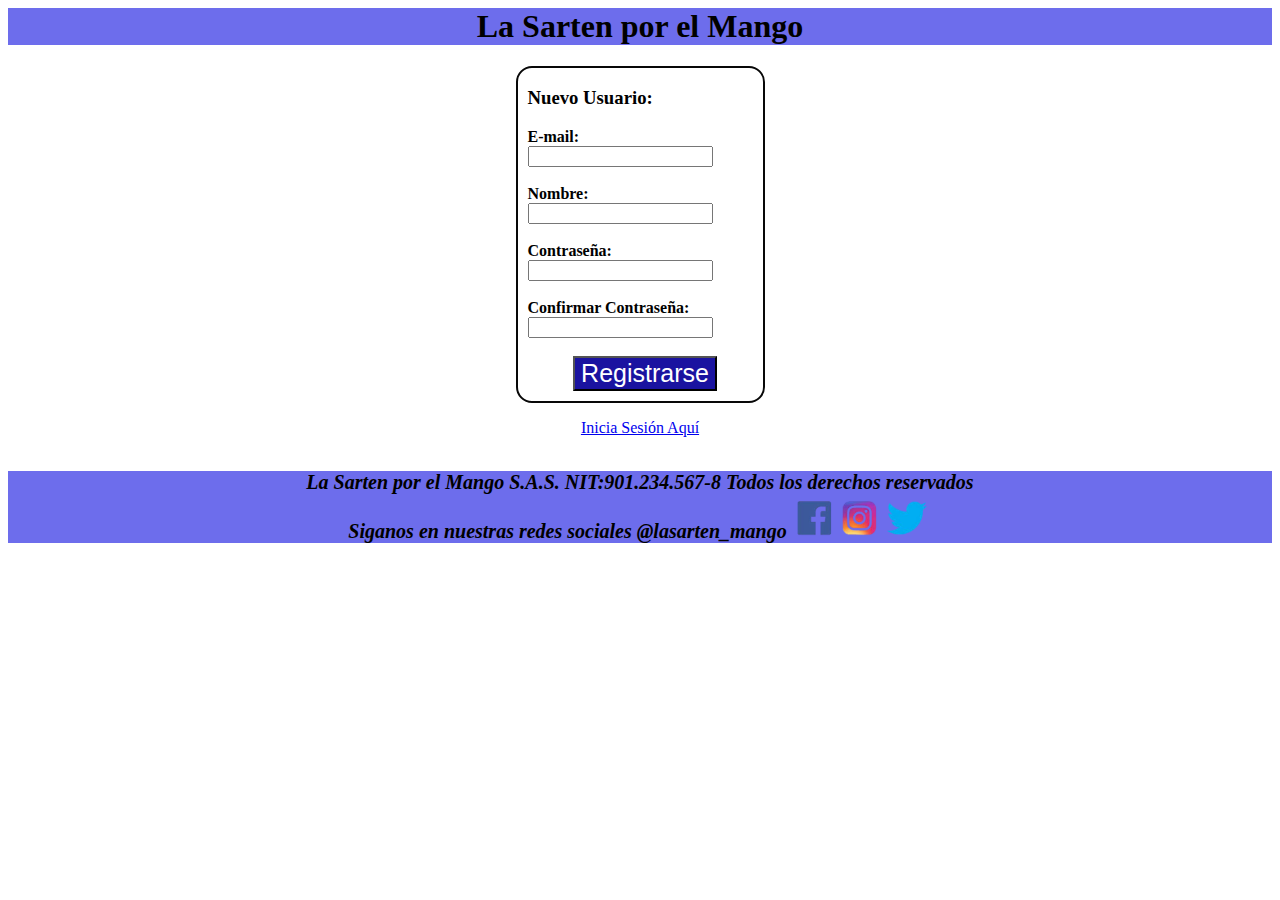
<file: src/main/resources/static/Registro.html>
<DOCTYPE html>
    <html lang="es">

    <head>
        <meta charset="UTF-8">
        <title>La Sarten-SingUp</title>
        <link rel="stylesheet" href="styles.css" type="text/css" />
        <link href="https://cdn.jsdelivr.net/npm/bootstrap@5.1.3/dist/css/bootstrap.min.css" rel="stylesheet"
            integrity="sha384-1BmE4kWBq78iYhFldvKuhfTAU6auU8tT94WrHftjDbrCEXSU1oBoqyl2QvZ6jIW3"
            crossorigin="anonymous" />
            <meta name="viewport" content="width=device-width, initial-scale=1"> 
        <script src="https://ajax.googleapis.com/ajax/libs/jquery/3.6.0/jquery.min.js"></script>
        <script type="text/javascript" src="js/Funciones.js"></script>
    </head>

    <body>
        <header>
            <h1>La Sarten por el Mango</h1>
        </header>
        <div id="formregistro" class="form">
            <h3><b>Nuevo Usuario:</b><br></h3>
            <label><b>E-mail:</b></label>
            <input id="email" type="text"><br><br>
            <label><b>Nombre:</b></label>
            <input id="name" type="text"><br><br>
            <label><b>Contraseña:</b></label>
            <input id="password" type="password"><br><br>
            <label><b>Confirmar Contraseña:</b></label>
            <input id="confirm" type="password"><br><br>
            <div id="bt" style="text-align: center">
                <button onclick="guardarUsuario()">Registrarse</button>
            </div>
        </div>
        <p align="center" id="msj"></p> 
        <p align="center"><a  href="index.html">Inicia Sesión Aquí</a></p>
        <br>
        <footer>
            <b>La Sarten por el Mango S.A.S. NIT:901.234.567-8 Todos los derechos reservados</b><br>
            <b>Siganos en nuestras redes sociales @lasarten_mango</b>
            <img class="imgfoot" src="redes.png">
        </footer>
    </body>

    </html>
</file>
<file: src/main/resources/static/styles.css>
img{
    width: 170px;
    align-self: center;

}
header{
    background-color: rgb(109, 109, 236);
    text-align: center;
    
}

footer{
    background-color: rgb(109, 109, 236);
    font-size: 20px;
    font-family: 'Times New Roman', Times, serif;
    font-style: italic;
    text-align: center;
}

.imgfoot{
    width: 140px;
    vertical-align: 1 cm;
    line-height: 1px;
    
}

button{
    background:#1a13a0;
    color:white;
    font-size: 25px;
}

a{
    text-align: center;
}

.form{
    margin: 0 auto;
    width: 235px;
    border: 2px solid rgb(8, 8, 8);
    border-radius: 1em;
    padding-left: 10px;
    padding-bottom: 10px;
}
</file>
